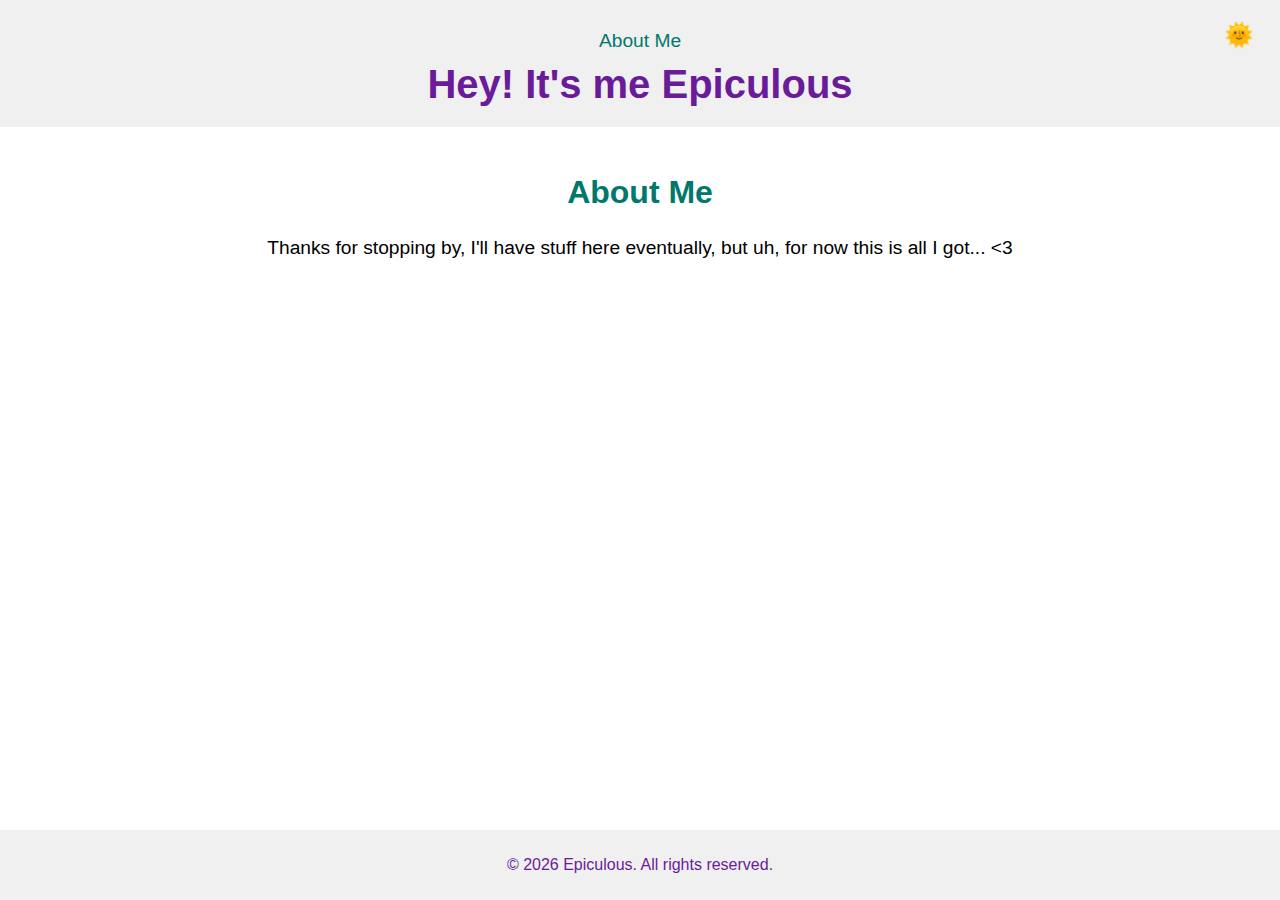
<file: index.html>
<!DOCTYPE html>
<html lang="en">
<head>
    <meta charset="UTF-8">
    <meta name="viewport" content="width=device-width, initial-scale=1.0">
    <title>The Epiculous Zone</title>
    <link rel="stylesheet" href="styles.css">
</head>
<body>
<header>
    <nav>
        <ul>
            <li><a href="#intro">About Me</a></li>
            <!-- Add more navigation items here if needed -->
        </ul>
    </nav>
    <h1>Hey! It's me Epiculous</h1>
    <button id="theme-toggle" aria-label="Toggle Dark/Light Mode">
        <span id="theme-icon">🌙</span>
    </button>
</header>
<main>
    <section id="intro">
        <h2>About Me</h2>
        <p>Thanks for stopping by, I'll have stuff here eventually, but uh, for now this is all I got... <3</p>
    </section>
</main>
<footer>
    <p>&copy; <span id="year"></span> Epiculous. All rights reserved.</p>
</footer>
<script src="scripts.js"></script>
</body>
</html>
</file>
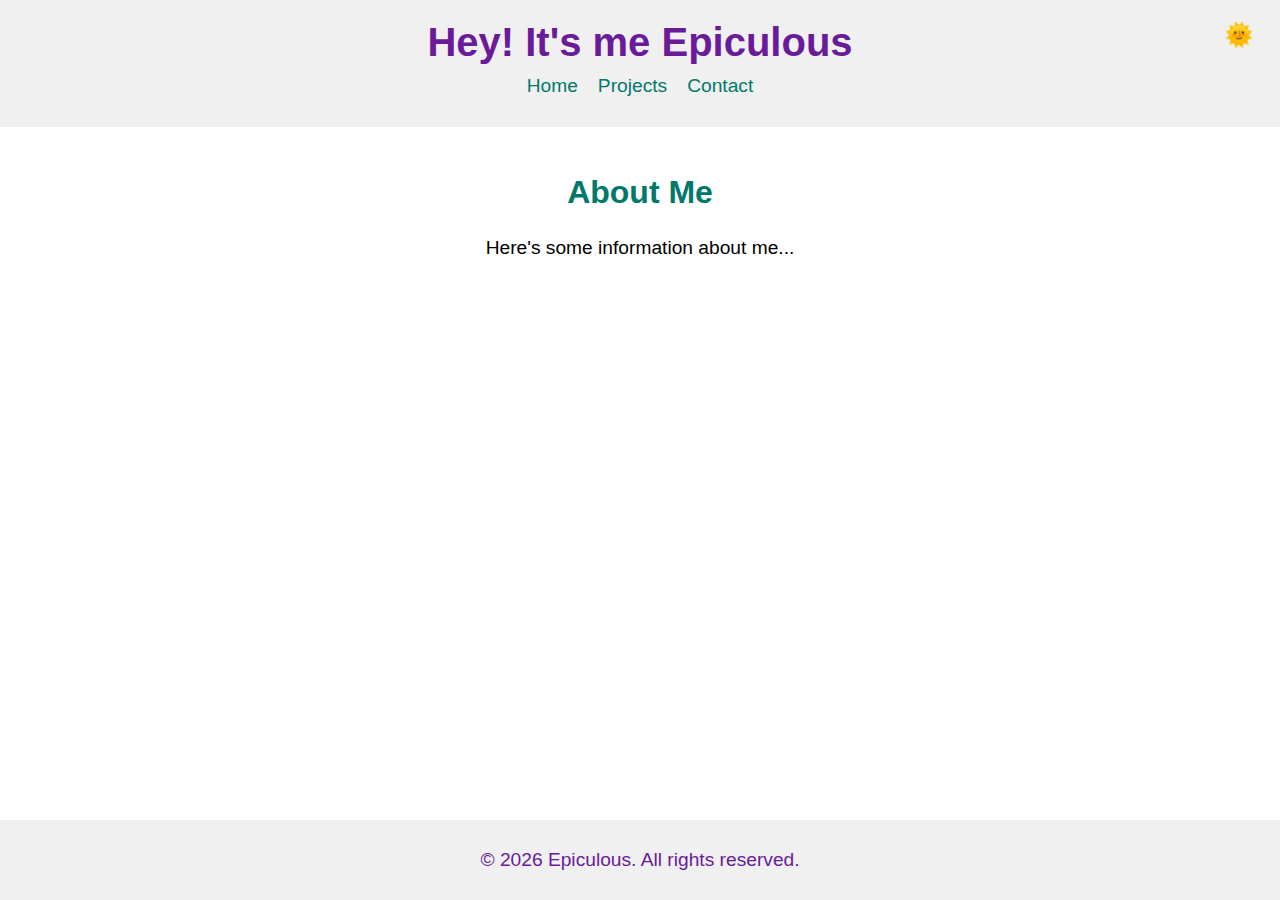
<file: pages/about.html>
<!DOCTYPE html>
<html lang="en">
<head>
    <meta charset="UTF-8">
    <meta name="viewport" content="width=device-width, initial-scale=1.0">
    <title>About Me - The Epiculous Zone</title>
    <link rel="stylesheet" href="../css/styles.css">
</head>
<body>
<header>
    <h1>Hey! It's me Epiculous</h1>
    <nav>
        <ul>
            <li><a href="../index.html">Home</a></li>
            <li><a href="projects.html">Projects</a></li>
            <li><a href="contact.html">Contact</a></li>
        </ul>
    </nav>
    <button id="theme-toggle" aria-label="Toggle Dark/Light Mode">
        <span id="theme-icon">🌙</span>
    </button>
</header>
<main>
    <section id="about">
        <h2>About Me</h2>
        <p>Here's some information about me...</p>
    </section>
</main>
<footer>
    <p>&copy; <span id="year"></span> Epiculous. All rights reserved.</p>
</footer>
<script src="../js/scripts.js"></script>
</body>
</html>
</file>
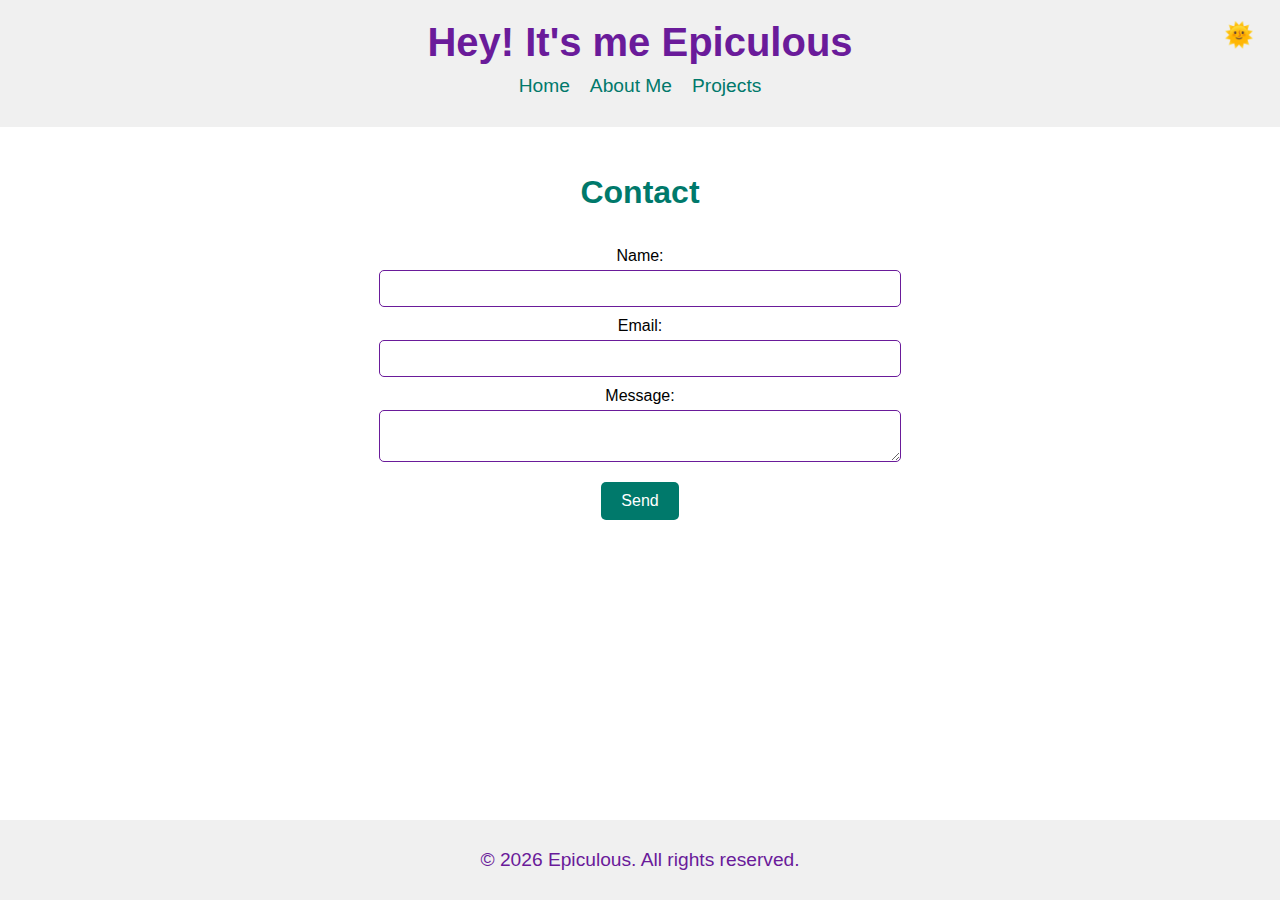
<file: pages/contact.html>
<!DOCTYPE html>
<html lang="en">
<head>
    <meta charset="UTF-8">
    <meta name="viewport" content="width=device-width, initial-scale=1.0">
    <title>Contact - The Epiculous Zone</title>
    <link rel="stylesheet" href="../css/styles.css">
</head>
<body>
<header>
    <h1>Hey! It's me Epiculous</h1>
    <nav>
        <ul>
            <li><a href="../index.html">Home</a></li>
            <li><a href="about.html">About Me</a></li>
            <li><a href="projects.html">Projects</a></li>
        </ul>
    </nav>
    <button id="theme-toggle" aria-label="Toggle Dark/Light Mode">
        <span id="theme-icon">🌙</span>
    </button>
</header>
<main>
    <section id="contact">
        <h2>Contact</h2>
        <form id="contact-form">
            <label for="name">Name:</label>
            <input type="text" id="name" name="name" required>

            <label for="email">Email:</label>
            <input type="email" id="email" name="email" required>

            <label for="message">Message:</label>
            <textarea id="message" name="message" required></textarea>

            <button type="submit">Send</button>
        </form>
    </section>
</main>
<footer>
    <p>&copy; <span id="year"></span> Epiculous. All rights reserved.</p>
</footer>
<script src="../js/scripts.js"></script>
</body>
</html>
</file>
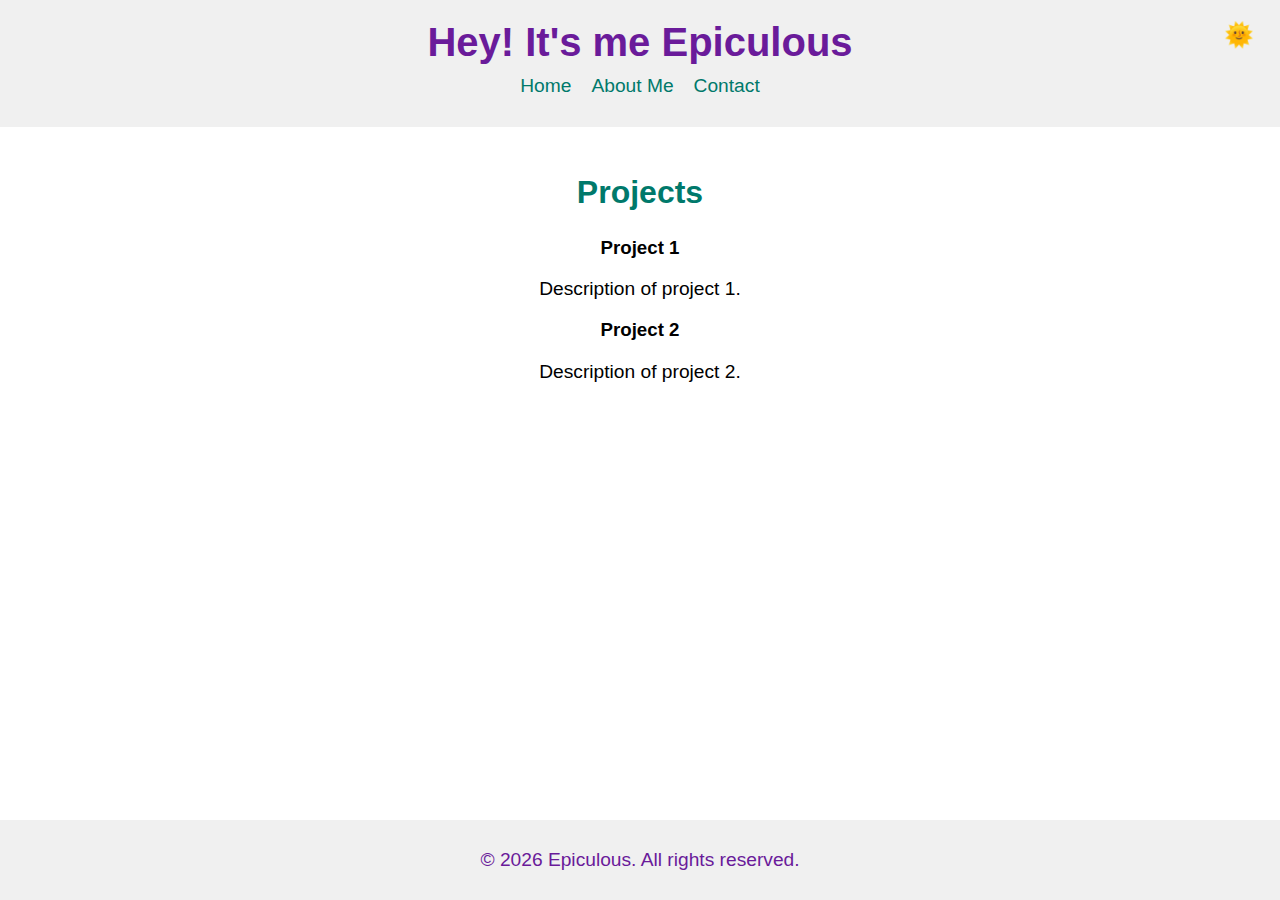
<file: pages/projects.html>
<!DOCTYPE html>
<html lang="en">
<head>
    <meta charset="UTF-8">
    <meta name="viewport" content="width=device-width, initial-scale=1.0">
    <title>Projects - The Epiculous Zone</title>
    <link rel="stylesheet" href="../css/styles.css">
</head>
<body>
<header>
    <h1>Hey! It's me Epiculous</h1>
    <nav>
        <ul>
            <li><a href="../index.html">Home</a></li>
            <li><a href="about.html">About Me</a></li>
            <li><a href="contact.html">Contact</a></li>
        </ul>
    </nav>
    <button id="theme-toggle" aria-label="Toggle Dark/Light Mode">
        <span id="theme-icon">🌙</span>
    </button>
</header>
<main>
    <section id="projects">
        <h2>Projects</h2>
        <div class="project">
            <h3>Project 1</h3>
            <p>Description of project 1.</p>
        </div>
        <div class="project">
            <h3>Project 2</h3>
            <p>Description of project 2.</p>
        </div>
        <!-- Add more projects as needed -->
    </section>
</main>
<footer>
    <p>&copy; <span id="year"></span> Epiculous. All rights reserved.</p>
</footer>
<script src="../js/scripts.js"></script>
</body>
</html>
</file>
<file: styles.css>
/* Base styles */
body {
    background-color: var(--background-color);
    color: var(--text-color);
    font-family: Arial, sans-serif;
    margin: 0;
    padding: 0;
    display: flex;
    flex-direction: column;
    min-height: 100vh;
    transition: background-color 0.3s ease, color 0.3s ease;
}

header {
    background-color: var(--header-background-color);
    padding: 20px;
    text-align: center;
    position: relative;
    transition: background-color 0.3s ease, color 0.3s ease;
}

header h1 {
    color: var(--header-text-color);
    font-size: 2.5em;
    margin: 0;
    transition: color 0.3s ease;
}

nav ul {
    list-style-type: none;
    padding: 0;
    margin: 0;
    display: flex;
    justify-content: center;
    flex-wrap: wrap;
}

nav ul li {
    margin: 10px;
}

nav ul li a {
    color: var(--link-color);
    text-decoration: none;
    font-size: 1.2em;
    transition: color 0.3s ease;
}

nav ul li a:hover {
    text-decoration: underline;
    color: var(--link-hover-color);
}

main {
    flex: 1;
    padding: 20px;
    text-align: center;
    transition: background-color 0.3s ease, color 0.3s ease;
}

#intro h2 {
    color: var(--section-header-color);
    font-size: 2em;
    transition: color 0.3s ease;
}

#intro p {
    font-size: 1.2em;
    transition: color 0.2s ease; /* Reduced transition duration */
}

footer {
    background-color: var(--footer-background-color);
    color: var(--footer-text-color);
    padding: 10px;
    text-align: center;
    width: 100%;
    box-sizing: border-box;
    transition: background-color 0.3s ease, color 0.3s ease;
}

/* Form styles */
form {
    display: flex;
    flex-direction: column;
    align-items: center;
}

form label {
    margin-top: 10px;
    color: var(--text-color);
    transition: color 0.3s ease;
}

form input, form textarea {
    margin-top: 5px;
    padding: 10px;
    width: 80%;
    max-width: 500px;
    border: 1px solid var(--input-border-color);
    border-radius: 5px;
    background-color: var(--input-background-color);
    color: var(--text-color);
    transition: background-color 0.3s ease, color 0.3s ease, border-color 0.3s ease;
}

form button {
    margin-top: 20px;
    padding: 10px 20px;
    border: none;
    border-radius: 5px;
    background-color: var(--button-background-color);
    color: var(--button-text-color);
    font-size: 1em;
    cursor: pointer;
    transition: background-color 0.3s ease, color 0.3s ease;
}

form button:hover {
    background-color: var(--button-hover-background-color);
}

/* Media Queries for Responsiveness */
@media (max-width: 768px) {
    header h1 {
        font-size: 2em;
    }

    nav ul li {
        margin: 5px;
    }

    nav ul li a {
        font-size: 1em;
    }

    #intro h2 {
        font-size: 1.5em;
    }

    #intro p {
        font-size: 1em;
    }

    form input, form textarea {
        width: 90%;
    }
}

@media (max-width: 480px) {
    header h1 {
        font-size: 1.5em;
    }

    nav ul {
        flex-direction: column;
    }

    nav ul li {
        margin: 5px 0;
    }

    #intro h2 {
        font-size: 1.2em;
    }

    #intro p {
        font-size: 0.9em;
    }

    form input, form textarea {
        width: 95%;
    }
}

/* Dark Mode Variables */
:root {
    --background-color: #1a1a1a;
    --text-color: #e0e0e0;
    --header-background-color: #2c2c2c;
    --header-text-color: #9b59b6;
    --link-color: #39ff14;
    --link-hover-color: #32cd32;
    --section-header-color: #39ff14;
    --footer-background-color: #2c2c2c;
    --footer-text-color: #9b59b6;
    --input-border-color: #9b59b6;
    --input-background-color: #2c2c2c;
    --button-background-color: #39ff14;
    --button-text-color: #1a1a1a;
    --button-hover-background-color: #32cd32;
}

/* Light Mode Variables */
body.light-mode {
    --background-color: #ffffff;
    --text-color: #000000;
    --header-background-color: #f0f0f0;
    --header-text-color: #6a1b9a;
    --link-color: #00796b;
    --link-hover-color: #004d40;
    --section-header-color: #00796b;
    --footer-background-color: #f0f0f0;
    --footer-text-color: #6a1b9a;
    --input-border-color: #6a1b9a;
    --input-background-color: #ffffff;
    --button-background-color: #00796b;
    --button-text-color: #ffffff;
    --button-hover-background-color: #004d40;
}

/* Theme Toggle Button */
#theme-toggle {
    position: absolute;
    top: 20px;
    right: 20px;
    background: none;
    border: none;
    font-size: 1.5em;
    cursor: pointer;
    color: var(--header-text-color);
    transition: color 0.3s ease;
}

#theme-toggle:hover {
    color: var(--link-hover-color);
}
</file>
<file: css/styles.css>
/* Base styles */
body {
    background-color: var(--background-color);
    color: var(--text-color);
    font-family: Arial, sans-serif;
    margin: 0;
    padding: 0;
    display: flex;
    flex-direction: column;
    min-height: 100vh;
    transition: background-color 0.3s ease, color 0.3s ease;
}

header {
    background-color: var(--header-background-color);
    padding: 20px;
    text-align: center;
    position: relative;
    transition: background-color 0.3s ease, color 0.3s ease;
}

header h1 {
    color: var(--header-text-color);
    font-size: 2.5em;
    margin: 0;
    transition: color 0.3s ease;
}

nav ul {
    list-style-type: none;
    padding: 0;
    margin: 0;
    display: flex;
    justify-content: center;
    flex-wrap: wrap;
}

nav ul li {
    margin: 10px;
}

nav ul li a {
    color: var(--link-color);
    text-decoration: none;
    font-size: 1.2em;
    transition: color 0.3s ease;
}

nav ul li a:hover {
    text-decoration: underline;
    color: var(--link-hover-color);
}

main {
    flex: 1;
    padding: 20px;
    text-align: center;
    transition: background-color 0.3s ease, color 0.3s ease;
}

h2 {
    color: var(--section-header-color);
    font-size: 2em;
    transition: color 0.3s ease;
}

p {
    font-size: 1.2em;
    transition: color 0.2s ease; /* Reduced transition duration */
}

footer {
    background-color: var(--footer-background-color);
    color: var(--footer-text-color);
    padding: 10px;
    text-align: center;
    width: 100%;
    box-sizing: border-box;
    transition: background-color 0.3s ease, color 0.3s ease;
}

/* Form styles */
form {
    display: flex;
    flex-direction: column;
    align-items: center;
}

form label {
    margin-top: 10px;
    color: var(--text-color);
    transition: color 0.3s ease;
}

form input, form textarea {
    margin-top: 5px;
    padding: 10px;
    width: 80%;
    max-width: 500px;
    border: 1px solid var(--input-border-color);
    border-radius: 5px;
    background-color: var(--input-background-color);
    color: var(--text-color);
    transition: background-color 0.3s ease, color 0.3s ease, border-color 0.3s ease;
}

form button {
    margin-top: 20px;
    padding: 10px 20px;
    border: none;
    border-radius: 5px;
    background-color: var(--button-background-color);
    color: var(--button-text-color);
    font-size: 1em;
    cursor: pointer;
    transition: background-color 0.3s ease, color 0.3s ease;
}

form button:hover {
    background-color: var(--button-hover-background-color);
}

/* Media Queries for Responsiveness */
@media (max-width: 768px) {
    header h1 {
        font-size: 2em;
    }

    nav ul li {
        margin: 5px;
    }

    nav ul li a {
        font-size: 1em;
    }

    h2 {
        font-size: 1.5em;
    }

    p {
        font-size: 1em;
    }

    form input, form textarea {
        width: 90%;
    }
}

@media (max-width: 480px) {
    header h1 {
        font-size: 1.5em;
    }

    nav ul {
        flex-direction: column;
    }

    nav ul li {
        margin: 5px 0;
    }

    h2 {
        font-size: 1.2em;
    }

    p {
        font-size: 0.9em;
    }

    form input, form textarea {
        width: 95%;
    }
}

/* Dark Mode Variables */
:root {
    --background-color: #1a1a1a;
    --text-color: #e0e0e0;
    --header-background-color: #2c2c2c;
    --header-text-color: #9b59b6; /* Purple color */
    --link-color: #39ff14;
    --link-hover-color: #32cd32;
    --section-header-color: #39ff14;
    --footer-background-color: #2c2c2c;
    --footer-text-color: #9b59b6;
    --input-border-color: #9b59b6;
    --input-background-color: #2c2c2c;
    --button-background-color: #39ff14;
    --button-text-color: #1a1a1a;
    --button-hover-background-color: #32cd32;
}

/* Light Mode Variables */
body.light-mode {
    --background-color: #ffffff;
    --text-color: #000000;
    --header-background-color: #f0f0f0;
    --header-text-color: #6a1b9a; /* Purple color */
    --link-color: #00796b;
    --link-hover-color: #004d40;
    --section-header-color: #00796b;
    --footer-background-color: #f0f0f0;
    --footer-text-color: #6a1b9a;
    --input-border-color: #6a1b9a;
    --input-background-color: #ffffff;
    --button-background-color: #00796b;
    --button-text-color: #ffffff;
    --button-hover-background-color: #004d40;
}

/* Theme Toggle Button */
#theme-toggle {
    position: absolute;
    top: 20px;
    right: 20px;
    background: none;
    border: none;
    font-size: 1.5em;
    cursor: pointer;
    color: var(--header-text-color);
    transition: color 0.3s ease;
}

#theme-toggle:hover {
    color: var(--link-hover-color);
}
</file>
